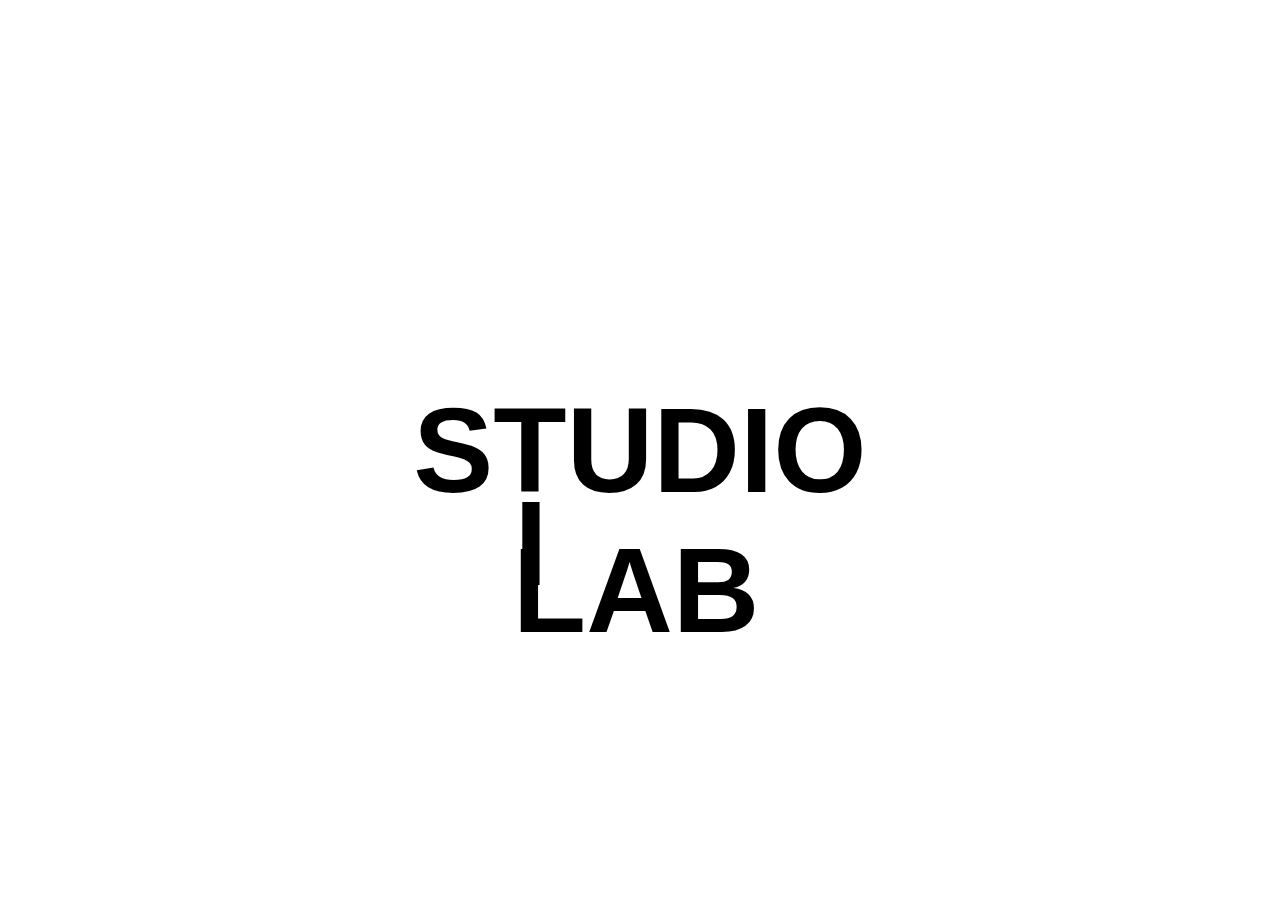
<file: index.html>
<html>
<head>
	<title>Ash Page</title>

	<link rel="stylesheet" href="style.css" type="text/css" media="screen"> <!--Link to style-->
</head>
<body>


	<div class="studio">
	<a href="studio.html"> <b>STUDIO</b> </a>
</div>

<div class="lab">
	<div class="I"> <b>I </b></div>
	<a href="lab.html"> <b> LAB </b> </a>
</div>


</body>
</html>
</file>
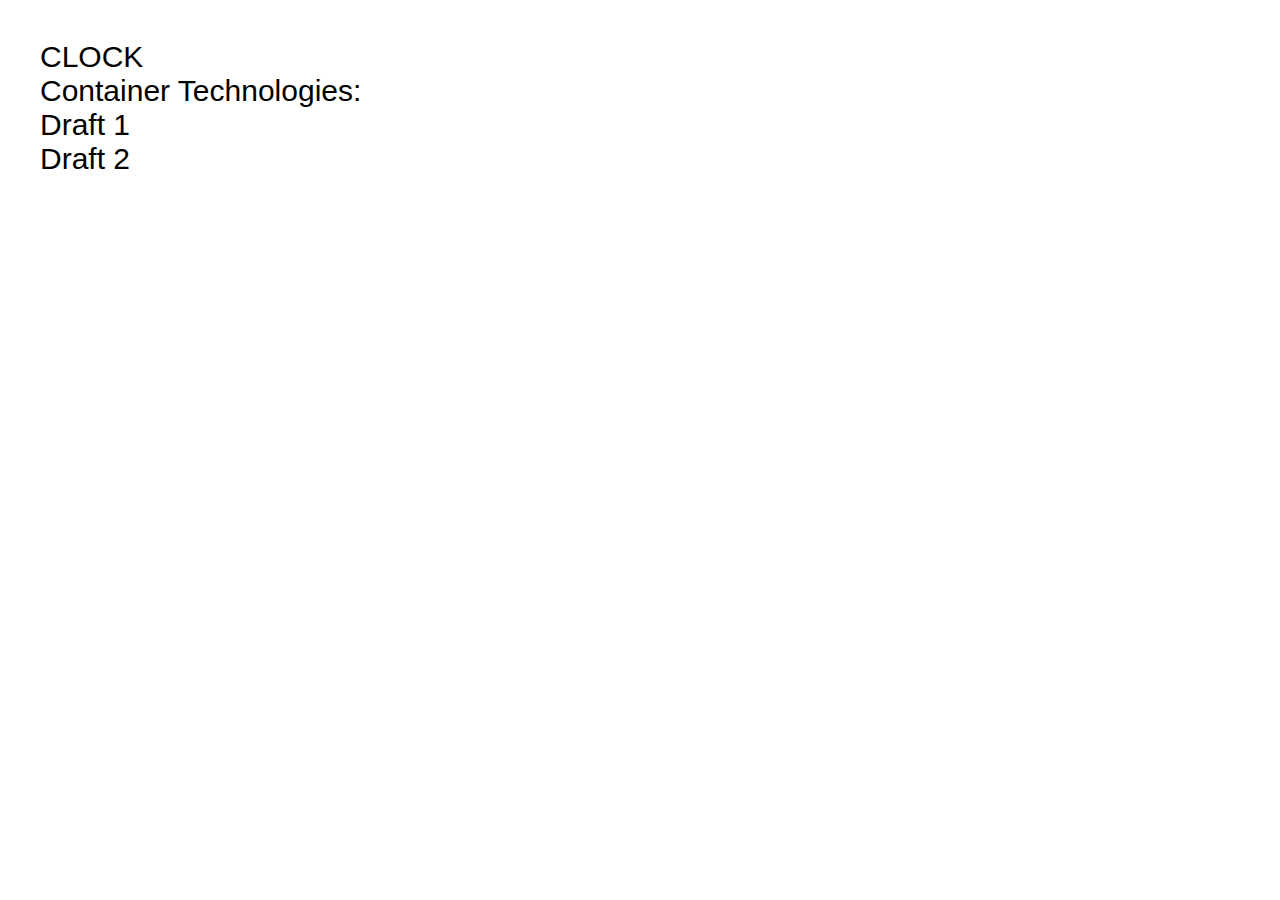
<file: studio.html>
<html>
<head>
	<title> STUDIO </title>
	<link rel="stylesheet" href="style.css" type="text/css" media="screen"> <!--Link to style-->
</head>
<body>

	<a href="../class-site/clock/index.html">
	<div class="title"> CLOCK </div>
	</a>
	
	<div class="title"> Container Technologies: </div>
	<a href="container/draft001/index.html">
		<div class="title"> Draft 1 </div>
	</a>
	
	<a href="container/draft002/index.html">
		<div class="title"> Draft 2 </div>
	</a>

</body>
</html>
</file>
<file: style.css>
body {
	list-style-type: none;
}

a {
	color: black;
	text-decoration: none;
	font-size: 120px;
	font-family: helvetica;
	
}

.boldtext {
	font-weight: bold;
	font-family: helvetica;

}

.studio {
	
	position: absolute;
	left: 50%;
	top: 50%;
	transform: translate(-50%, -50%);

}

.studio:hover {
	background-color: lightblue;
}

.lab {
	position: absolute;
	left: 49.7%;
	top: 64%;
	transform: translate(-50%, -40%);
}

.lab:hover {
	background-color: pink;
}



.I {
color: black;
	text-decoration: none;
	font-size: 120px;
	font-family: helvetica;
	font-weight: bold;
	position: absolute;
	top: -34%;
	left: 0.56%;
}

.title {
	font-family: helvetica;
	font-size: 30px;
	font-weight: lighter;
	
}

.drafts {
	font-family: helvetica;
	font-size: 30px;
	font-weight: lighter;
	top: 50%;
}

body {
	margin: 40px;
}

a {
	text-decoration: none;

}



/* .square {
	width: 17.9px;
	height: 40px;
	background-color: black;
	position: absolute;
	left: 3.6%;
	top: -15%;

}  */
</file>
